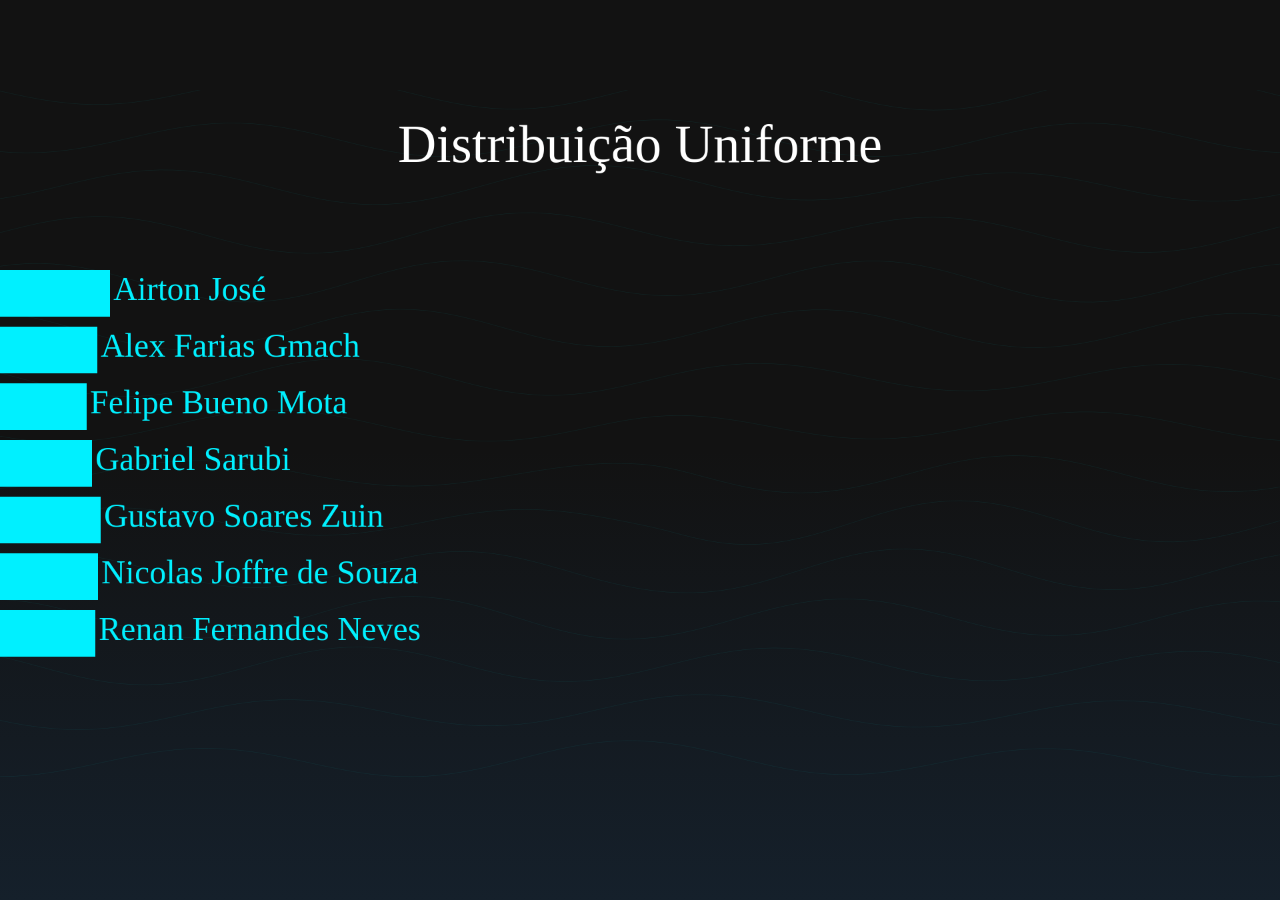
<file: index.html>
<!DOCTYPE html>
<html lang="pt-br">
<head>
    
    <meta charset="UTF-8">
    <meta name="viewport" content="width=device-width, initial-scale=1.0">
    <link rel="stylesheet" href="style.css">
    <title>Apresentação Estatistica</title>
    <link href="https://fonts.googleapis.com/css2?family=Noto+Sans+Math&display=swap" rel="stylesheet">
</head>
<body></body>
<script type="module" src="./files.js"></script>

</html>
</file>
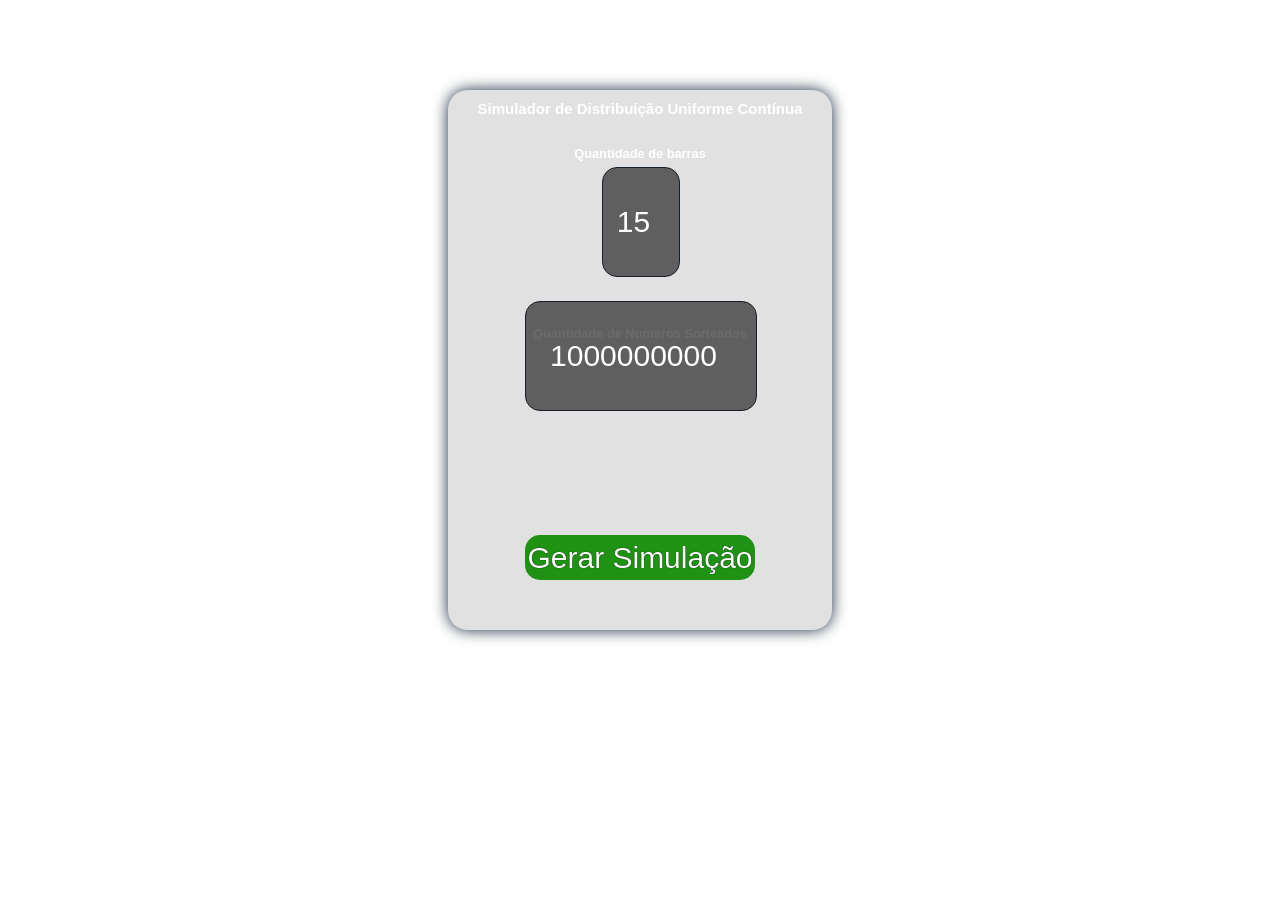
<file: Simulador/index.html>
<!DOCTYPE html>
<html lang="pt-br">

<head>
    <meta charset="UTF-8">
    <meta name="viewport" content="width=device-width, initial-scale=1.0">
    <title>Simulação Estatistica</title>
    <style>
        body {
            padding: 0;
            margin: 0;
            overflow: hidden;
             width: 100vw;
             height: 100vh;
            background-color: transparent;
            
        }

        .InputDiv {
            position: absolute;
            margin: 10vh 35vw 15vh 35vw;
            width: 30vw;
            height: 60vh;
            background-color: #0000001e;
            box-shadow: #192a3b 0px 0px 15px;
            border-radius: 20px;
        }

        .InputDiv button,
        .InputDiv input {
            border: none;
            padding: 0;
            margin: 0 20% 0 20%;
            width: 60%;
            height: 5vh;
            border-radius: 15px;
            position: absolute;
        }

        h1,
        h2 {
            font-family: Arial, Helvetica, sans-serif;
            color: white;
            padding: 0;
            position: absolute;
            text-align: center;
            width: 100%;
            overflow: hidden;
        }

        h1 {
            top: 0;
            font-size: clamp(15px, 1vw, 25px);
        }

        h2 {
            font-size: clamp(10px, 1vw, 20px);
            position: absolute;
        }

        .InputDiv input {
            text-align: center;
            font-size: 30px;
            background-color: #0e0e0e9c;
            color: white;
            border: #15202B 1px solid;
        }

        .InputDiv .inputB {
            margin: 20% 40% 0 40%;
            height: 20%;
            width: 20%;
        }

        .InputDiv .inputS {
            margin: 55% 20% 0 20%;
            height: 20%;
            width: 60%;
        }
        .h2B{
            top: 5vh;
        }
        .h2S{
            top: 25vh;
        }
        .InputDiv button {
            font-family: Arial, Helvetica, sans-serif;
            bottom: 50px;
            font-size: 30px;
            background-color: rgb(31, 146, 20);
            color: #ffffff;
            text-shadow: 0px 0px 1px black;
        }

        .InputDiv button:focus,
        .InputDiv input:focus {
            border: none;
            outline: none;
        }
    </style>
</head>

<body>
    <div class="InputDiv">
        <h1>Simulador de Distribuição Uniforme Contínua</h1>
        <h2 class="h2B">Quantidade de barras</h2>
        <input value="15" id="inputNumberB" type="number" class="inputB">
        <h2 class="h2S">Quantidade de Numeros Sorteados</h2>
        <input value="1000000000" id="inputNumberS" type="number" class="inputS">
        <button onclick="Start()">Gerar Simulação</button>
    </div>
</body>
<script>
    if (window.innerWidth < 900 || window.innerWidth < window.innerHeight) {

        document.body.innerHTML = `
    
    <div style="
        color:#B2B2B2;
        font-family:Arial;
        display:block;
        justify-content:center;
        align-items:center;
        height:100vh;
        font-size:20px;
        text-align:center;
        background:#121212;
    ">
        Não Disponivel para <b> Celular</b><br>
        Acesse 
        <i><a style="color:white; font-size:20px;" href="https://nic0lasjoffr3.github.io/SimulacaoEstatistica/">https://nic0lasjoffr3.github.io/SimulacaoEstatistica/</a></i>
        , em um <b>Computador</b>

    </div>
    
    `;
    }

    function Start() {
        var sizeBar = document.getElementById("inputNumberB").value;
        var maxSorteados = document.getElementById("inputNumberS").value;
        window.location.href = `desenhar.html?sizeBar=${sizeBar}&maxSorteados=${maxSorteados}`;
    }
</script>

</html>
</file>
<file: style.css>
html, body {
  width: 100%;
  height: 100%;
}
body{
    margin: 0;
    padding: 0;
    background-color: #121212;
    background-image: linear-gradient(180deg, #121212 50%, #15202B);
    overflow: hidden;
}
canvas{
    margin: 0;
    padding: 0;
    position: absolute;
    z-index: 0;
}
.buttonLeft, .buttonRight{
    background-color: transparent;
    border: none;
    width: 50vw;
    height: 100vh;
    position: absolute;
    z-index: 1;
  cursor: none;
}
.buttonLeft:focus, .buttonRight:focus{
    outline: none;
}
.buttonRight:hover{
    border-right: 1px solid #0d3258 ;
}
.buttonLeft:hover{
    border-left: 1px solid #0d3258;
}

.buttonRight{
    right: 0;
}
.buttonLeft{
    left: 0;
}
.MeioBtn{
    width: 20vw;
}
</file>
